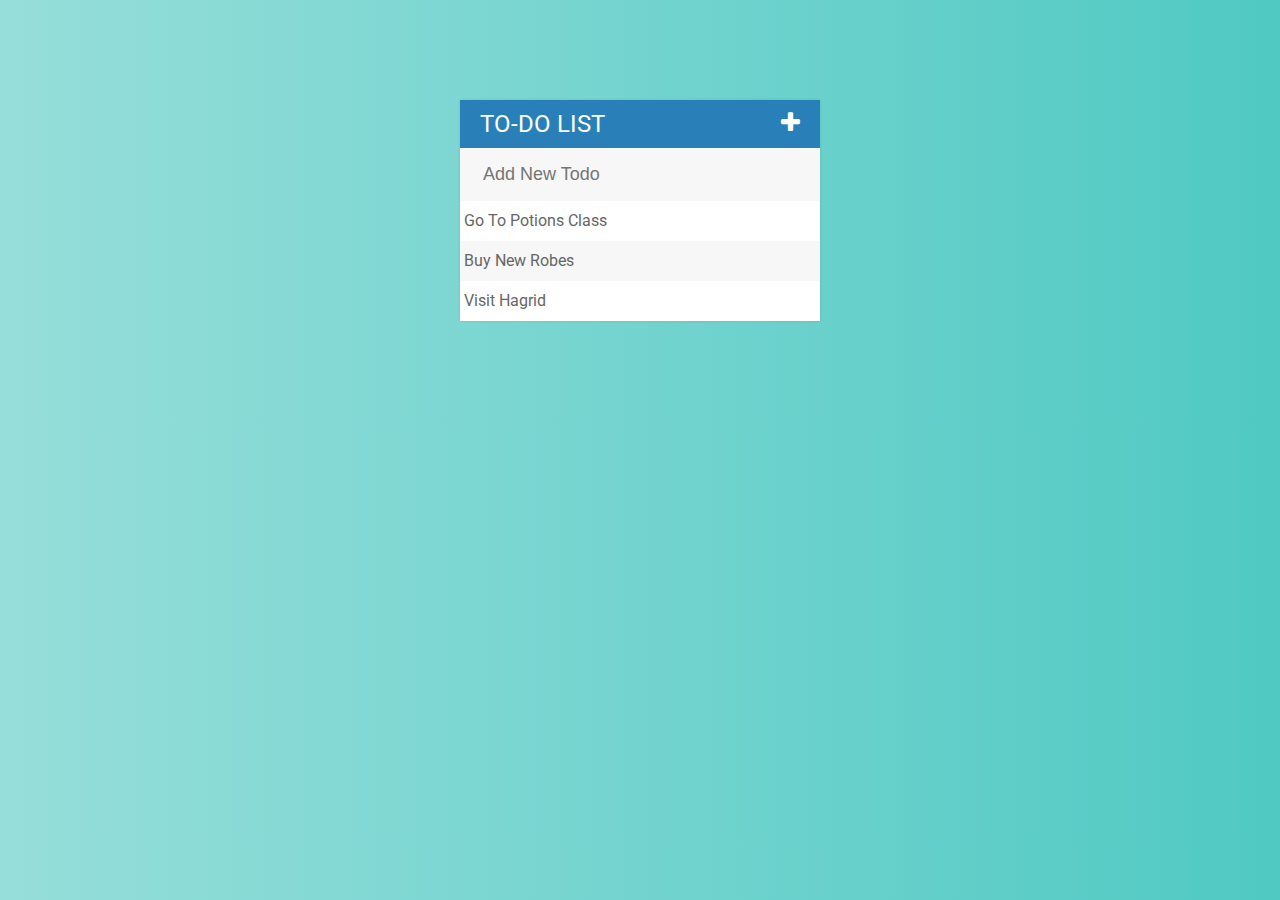
<file: index.html>
<!DOCTYPE html>
<html>
<head>
	<title>Todo List</title>
	<script type="text/javascript" src="assets/js/lib/jquery-2.2.4.min.js"></script>
	<link href='https://fonts.googleapis.com/css?family=Roboto:400,700,500' rel='stylesheet' type='text/css'>
	<link rel="stylesheet" type="text/css" href="assets/css/todos.css">
	<link rel="stylesheet" type="text/css" href="https://maxcdn.bootstrapcdn.com/font-awesome/4.6.3/css/font-awesome.min.css">
</head>
<body>

<div id="container">
   <h1>To-do List <i class="fa fa-plus" aria-hidden="true"></i></h1>
   <input type="text" placeholder="Add New Todo">

   <ul>
   	 <li><span><i class="fa fa-trash-o" aria-hidden="true"></i></span> Go To Potions Class</li>
   	 <li><span><i class="fa fa-trash-o" aria-hidden="true"></i></span> Buy New Robes</li>
   	 <li><span><i class="fa fa-trash-o" aria-hidden="true"></i></span> Visit Hagrid</li>
   </ul>
</div>

<script type="text/javascript" src="assets/js/todos.js"></script>
</body>
</html>
</file>
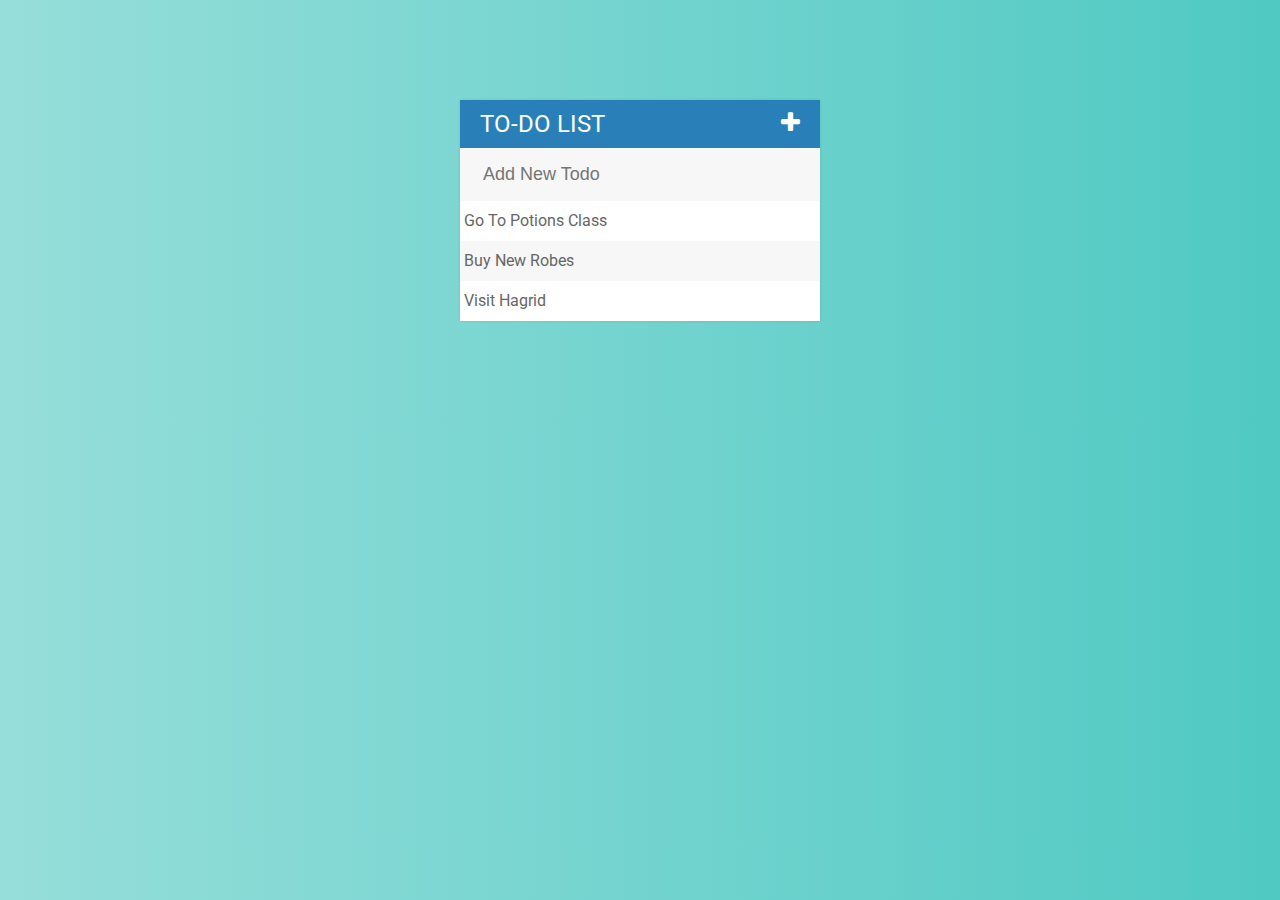
<file: home.html>
<!DOCTYPE html>
<html>
<head>
	<title>Todo List</title>
	<script type="text/javascript" src="assets/js/lib/jquery-2.2.4.min.js"></script>
	<link href='https://fonts.googleapis.com/css?family=Roboto:400,700,500' rel='stylesheet' type='text/css'>
	<link rel="stylesheet" type="text/css" href="assets/css/todos.css">
	<link rel="stylesheet" type="text/css" href="https://maxcdn.bootstrapcdn.com/font-awesome/4.6.3/css/font-awesome.min.css">
</head>
<body>

<div id="container">
   <h1>To-do List <i class="fa fa-plus" aria-hidden="true"></i></h1>
   <input type="text" placeholder="Add New Todo">

   <ul>
   	 <li><span><i class="fa fa-trash-o" aria-hidden="true"></i></span> Go To Potions Class</li>
   	 <li><span><i class="fa fa-trash-o" aria-hidden="true"></i></span> Buy New Robes</li>
   	 <li><span><i class="fa fa-trash-o" aria-hidden="true"></i></span> Visit Hagrid</li>
   </ul>
</div>

<script type="text/javascript" src="assets/js/todos.js"></script>
</body>
</html>
</file>
<file: assets/css/todos.css>
body{
font-family: Roboto;
background: #50C9C3; /* fallback for old browsers */
background: -webkit-linear-gradient(to left, #50C9C3 , #96DEDA); /* Chrome 10-25, Safari 5.1-6 */
background: linear-gradient(to left, #50C9C3 , #96DEDA); /* W3C, IE 10+/ Edge, Firefox 16+, Chrome 26+, Opera 12+, Safari 7+ */
        
}


h1{
	background: #2980b9;
	color: white;
	margin: 0;
	padding: 10px 20px;
	text-transform: uppercase;
	font-size: 24px;
	font-weight: normal;
}

span{
	background: #e74c3c;
	height: 40px;
	margin-right; 20px;
	text-align: center;
	color: white;
	width: 0;
	display: inline-block;
	transition: 0.2s linear;
	opacity: 0;
}

ul{
	list-style: none;
	margin: 0;
	padding: 0;
}

li{
	background: #fff;
	height: 40px;
	line-height: 40px;
	color: #666;
}

.fa-plus {
	float: right;
}




li:nth-child(2n){
	background: #f7f7f7;
}



li:hover span{
	width: 40px;
	opacity: 1.0;
}

input{
	font-size: 18px;
	color: #2980b9;
	background: #f7f7f7;
	width: 100%;
	padding: 13px 13px 13px 20px;
	box-sizing: border-box;
	border: 3px solid rgba(0, 0, 0, 0);
}

input:focus{
	background: #fff;
	border: 3px solid #2980b9;
	outline: none;
}

#container{
	width: 360px;
	margin: 100px auto;
	background: #f7f7f7;
	box-shadow: 0 0 3px rgba(0, 0, 0, 0.1);
}

.completed{
	color: gray;
	text-decoration: line-through;
}
</file>
